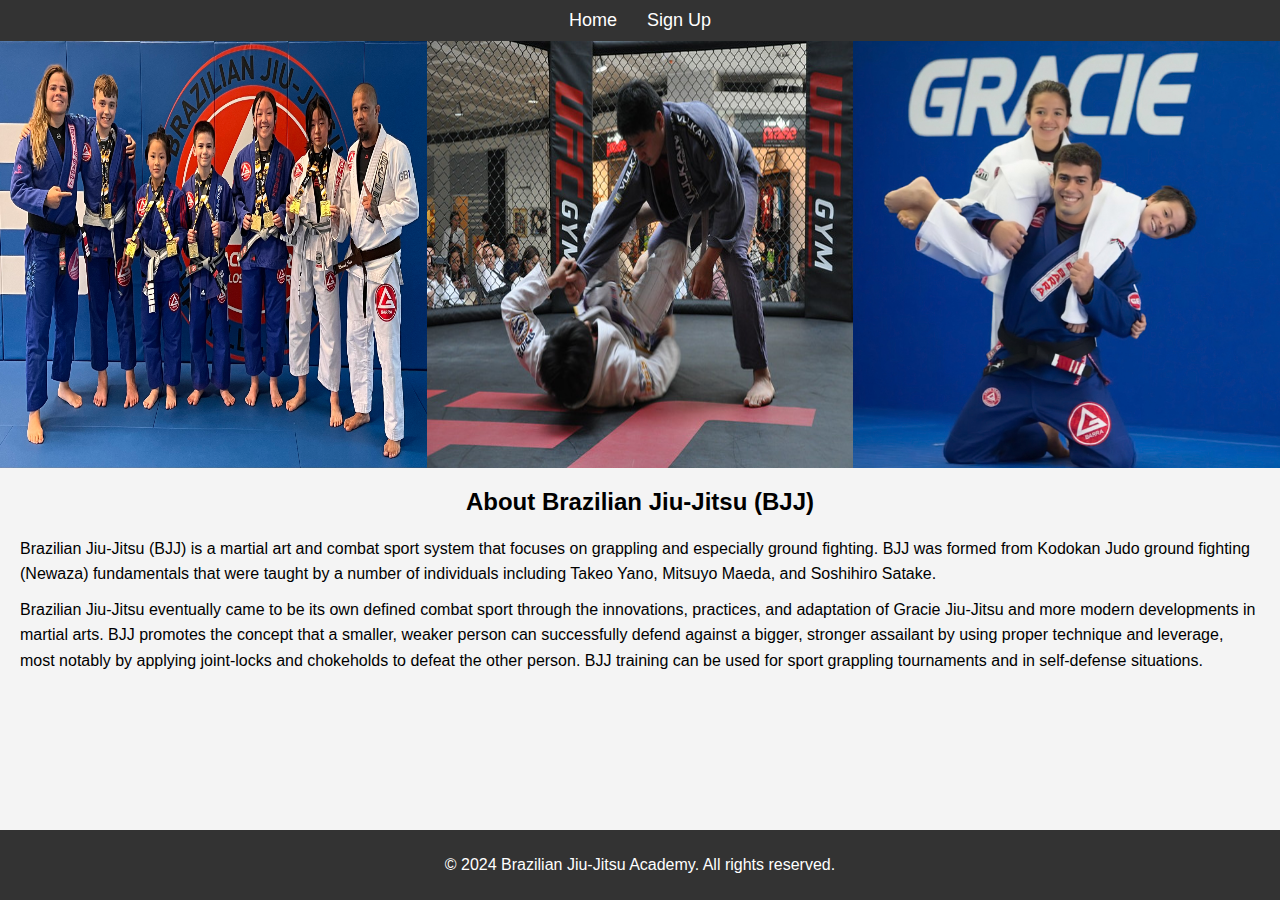
<file: index.html>
<!DOCTYPE html>
<html lang="en">
<head>
    <meta charset="UTF-8">
    <meta name="viewport" content="width=device-width, initial-scale=1.0">
    <title>Home Page</title>
    <link rel="stylesheet" href="styles.css">
</head>
<body>
    <header>
        <nav>
            <ul>
                <li><a href="index.html">Home</a></li>
                <li><a href="signup.html">Sign Up</a></li>
            </ul>
        </nav>
    </header>
    <section class="images-section">
        <img src="/images/bjj-001.jpeg" alt="Image 1">
        <img src="/images/bjj-002.jpeg" alt="Image 2">
        <img src="/images/bjj-003.jpeg" alt="Image 3">
    </section>
    <section class="description-section">
        <h2>About Brazilian Jiu-Jitsu (BJJ)</h2>
        <p>Brazilian Jiu-Jitsu (BJJ) is a martial art and combat sport system that focuses on grappling and especially ground fighting. BJJ was formed from Kodokan Judo ground fighting (Newaza) fundamentals that were taught by a number of individuals including Takeo Yano, Mitsuyo Maeda, and Soshihiro Satake.</p>
        <p>Brazilian Jiu-Jitsu eventually came to be its own defined combat sport through the innovations, practices, and adaptation of Gracie Jiu-Jitsu and more modern developments in martial arts. BJJ promotes the concept that a smaller, weaker person can successfully defend against a bigger, stronger assailant by using proper technique and leverage, most notably by applying joint-locks and chokeholds to defeat the other person. BJJ training can be used for sport grappling tournaments and in self-defense situations.</p>
    </section>
    <footer>
        <p>&copy; 2024 Brazilian Jiu-Jitsu Academy. All rights reserved.</p>
    </footer>
</body>
</html>
</file>
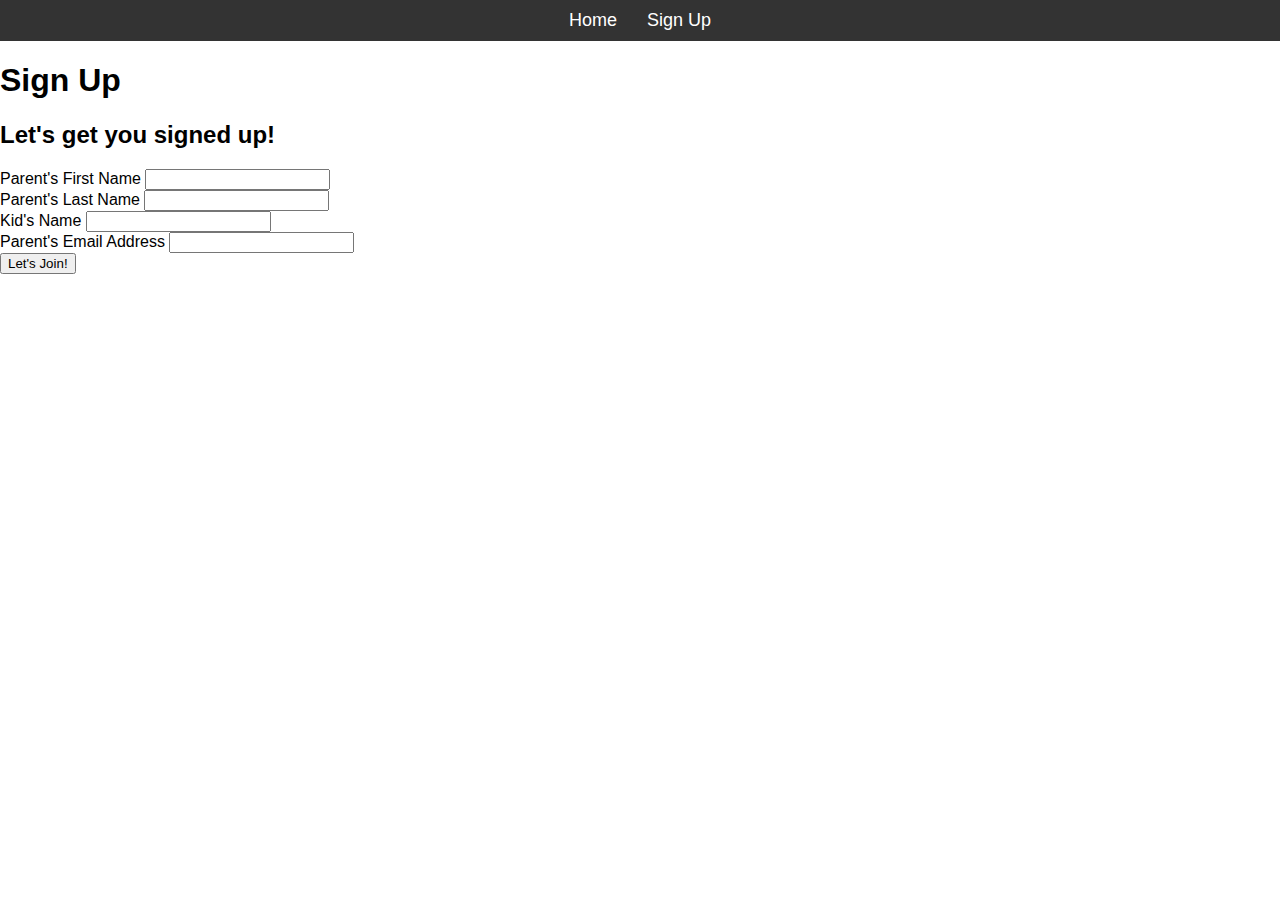
<file: signup.html>
<!DOCTYPE html>
<html lang="en">
<head>
    <meta charset="UTF-8">
    <meta name="viewport" content="width=device-width, initial-scale=1.0">
    <title>Sign Up</title>
    <link rel="stylesheet" href="styles.css">
</head>
<body>
    <header>
        <nav>
            <ul>
                <li><a href="index.html">Home</a></li>
                <li><a href="signup.html">Sign Up</a></li>
            </ul>
        </nav>
    </header>
    <section class="signup-section">
        <h1>Sign Up</h1>
        <main>
            <section id="signup">
                <form id="signup-form" method="POST" action="https://formdump.codeinstitute.net">
                    <h2> Let's get you signed up!</h2>
                    <label for="first-name">Parent's First Name</label>
                    <input type="text" name="first_name" id="first-name" class="text-input" required>
                    <br>
                    <label for="last-name">Parent's Last Name</label>
                    <input type="text" name="last_name" id="last-name" class="text-input" required>
                    <br>
                    <label for="kids-name">Kid's Name</label>
                    <input type="text" name="kids_name" id="kids-name" class="text-input" required>
                    <br>
                    <label for="email-address">Parent's Email Address</label>
                    <input type="email" name="email_address" id="email-address" class="text-input" required>
                    <br>
                    <button type="submit" class="join-button">Let's Join!</button>
                </form>
            </section>
        </main>
    </section>
</body>
</html>
</file>
<file: styles.css>
html, body {
    height: 100%;
    margin: 0;
    padding: 0;
    box-sizing: border-box;
}

body {
    display: flex;
    flex-direction: column;
    font-family: Arial, sans-serif;
}

header {
    background-color: #333;
    padding: 10px 0;
    position: sticky;
    top: 0;
    z-index: 1000;
}

nav ul {
    list-style: none;
    padding: 0;
    display: flex;
    justify-content: center;
    margin: 0;
}

nav ul li {
    margin: 0 15px;
}

nav ul li a {
    color: white;
    text-decoration: none;
    font-size: 18px;
}

.images-section {
    display: flex;
    flex-wrap: wrap;
    width: 100%;
}

.images-section img {
    width: 33.33%;
    height: auto;
}

.description-section {
    padding: 20px;
    background-color: #f4f4f4;
    flex: 1; /* Ensures this section takes up remaining space if needed */
}

.description-section h2 {
    text-align: center;
    margin-top: 0;
}

.description-section p {
    line-height: 1.6;
    margin: 10px 0;
}

footer {
    background-color: #333;
    color: white;
    text-align: center;
    padding: 10px 0;
    position: relative;
    bottom: 0;
    width: 100%;
    margin-top: auto; /* Ensures the footer sticks to the bottom if the content is short */
}

@media (max-width: 768px) {
    nav ul {
        flex-direction: column;
    }

    nav ul li {
        margin: 10px 0;
    }

    .images-section img {
        width: 50%;
    }

    .images-section img:nth-child(3) {
        width: 100%;
    }
}

@media (max-width: 480px) {
    .images-section img {
        width: 100%;
    }
}

* {
    box-sizing: inherit;
}
</file>
